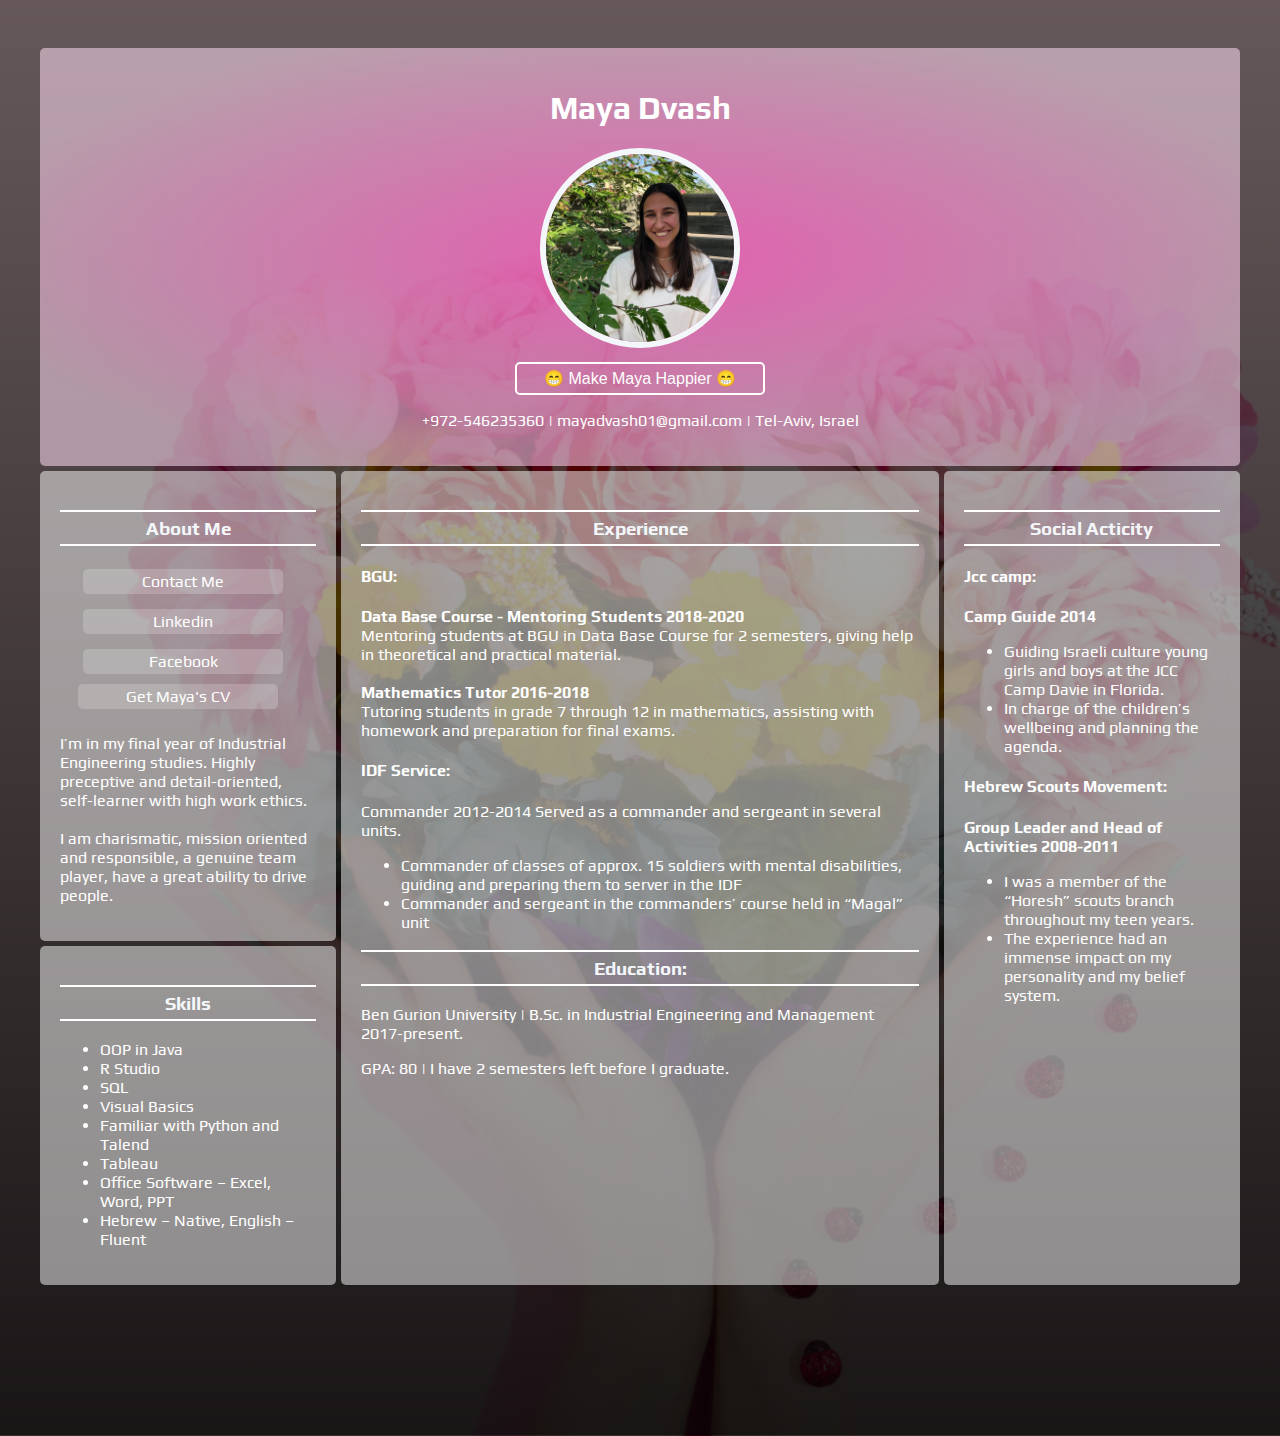
<file: index.html>
<!doctype html>
<html>
<head>
     <title>maya dvash CV</title>
    </head>
     <link rel="stylesheet" href="cv_css.css">
     <link rel="stylesheet" href="https://cdnjs.cloudflare.com/ajax/libs/font-awesome/4.7.0/css/font-awesome.min.css">
     <link rel="stylesheet" href="https://cdnjs.cloudflare.com/ajax/libs/font-awesome/5.15.1/css/all.min.css" integrity="sha512-+4zCK9k+qNFUR5X+cKL9EIR+ZOhtIloNl9GIKS57V1MyNsYpYcUrUeQc9vNfzsWfV28IaLL3i96P9sdNyeRssA==" crossorigin="anonymous" />     <body>
  <div class="container"> 

    
    
    <div class= "grid-container"> 
        <div class="item1 content-background">
           <h1>Maya Dvash </h1>
           <img id="myPic" src="maya_picture.jpeg" alt="Mayas pic"  >
           <button type="button" class="default-button" id="btn-change-image" >😁 Make Maya Happier 😁</button>
           <p>+972-546235360 | mayadvash01@gmail.com | Tel-Aviv, Israel</p>
        </div>
        <div class="item2 content-background" ><h3> About Me</h3>


        <div class="button-group">
           <i class="fas fa-envelope-square icon"></i>
            <a href="/contact-us.html">Contact Me</i></a> 
        </div> 

        <div class="button-group">
          <i class="fab fa-linkedin icon"></i>
           <a href="https://www.linkedin.com/in/maya-dvash-797b201b3/">Linkedin</i></a> 
       </div> 

       <div class="button-group">
        <i class="fab fa-facebook-square icon"></i>
         <a href="https://www.facebook.com/maya.dvash.1/">Facebook</i></a> 
     </div> 

     <div class="button-group">
      <i class="fas fa-file-alt icon"></i>
       <a href="./maya-dvash-cv.pdf" class="cv" download>Get Maya's CV</i></a> 
   </div> 
   <p style='margin-top:25px;'>
    I’m in my final year of Industrial Engineering studies. Highly preceptive and detail-oriented, self-learner with high work
    ethics.<br><br>
     I am charismatic, mission oriented and responsible, a genuine team player, have a great ability to drive people.
    </p>
    </div>
    <p>
        <div class="item3 content-background"><h3> Experience </h3>
<h4>BGU:</h4>
 <b>Data Base Course - Mentoring Students         2018-2020 </b>
<br>
Mentoring students at BGU in Data Base Course for 2 semesters, giving
    help in theoretical and practical material.
     <br><br>
    <b> Mathematics Tutor    2016-2018</b> 
     <br>
       Tutoring students in grade 7 through 12 in mathematics, assisting with
        homework and preparation for final exams.
          
          <h4>IDF Service: </h4>
           Commander  2012-2014
          Served as a commander and sergeant in several units. 
              <p>
<ul>
    <li>Commander of classes of approx. 15 soldiers with mental disabilities, guiding and
        preparing them to server in the IDF
        </li>
        <li> Commander and sergeant in the commanders’ course held in “Magal” unit
        </li>
</ul>
          
          <h3>Education: </h3>
          Ben Gurion University | B.Sc. in Industrial Engineering and Management 2017-present.
            <p>  GPA: 80 | 
            I have 2 semesters left before I graduate.</p>
          
        </div>
        <div class="item4 content-background"> <h3>Social Acticity </h3>
          <h4>Jcc camp: </h4>
          <b> Camp Guide   2014</b>
          
              <ul>
                  <li> Guiding Israeli culture young girls and boys at the JCC Camp Davie in Florida.</li>
                  <li> In charge of the children’s wellbeing and planning the agenda.</li>
              </ul>
          
          <h4>Hebrew Scouts Movement: </h4>
          <b> Group Leader and Head of Activities 2008-2011  </b>
           <ul>
              <li>I was a member of the “Horesh” scouts branch throughout my teen
                years.
                 </li>
                 <li> The experience had an immense impact on my personality and my
                    belief system.
                    </li>
          </ul>
        </div>

        <div class="item5 content-background"> <h3> Skills </h3>
          <ul> <li> OOP in Java </li> <li>R Studio</li>
            <li>SQL</li>    <li> Visual Basics</li>
            <li>Familiar with Python and Talend  </li> <li>Tableau </li>
            <li>Office Software – Excel, Word, PPT </li> <li>Hebrew – Native, English – Fluent </li> 
             </ul>
            </div>

          </div>

          
        <br><br/>
        
      </div>
    </body>
          
      <script src="./sitejs.js"></script>
</body>

</html>
</file>
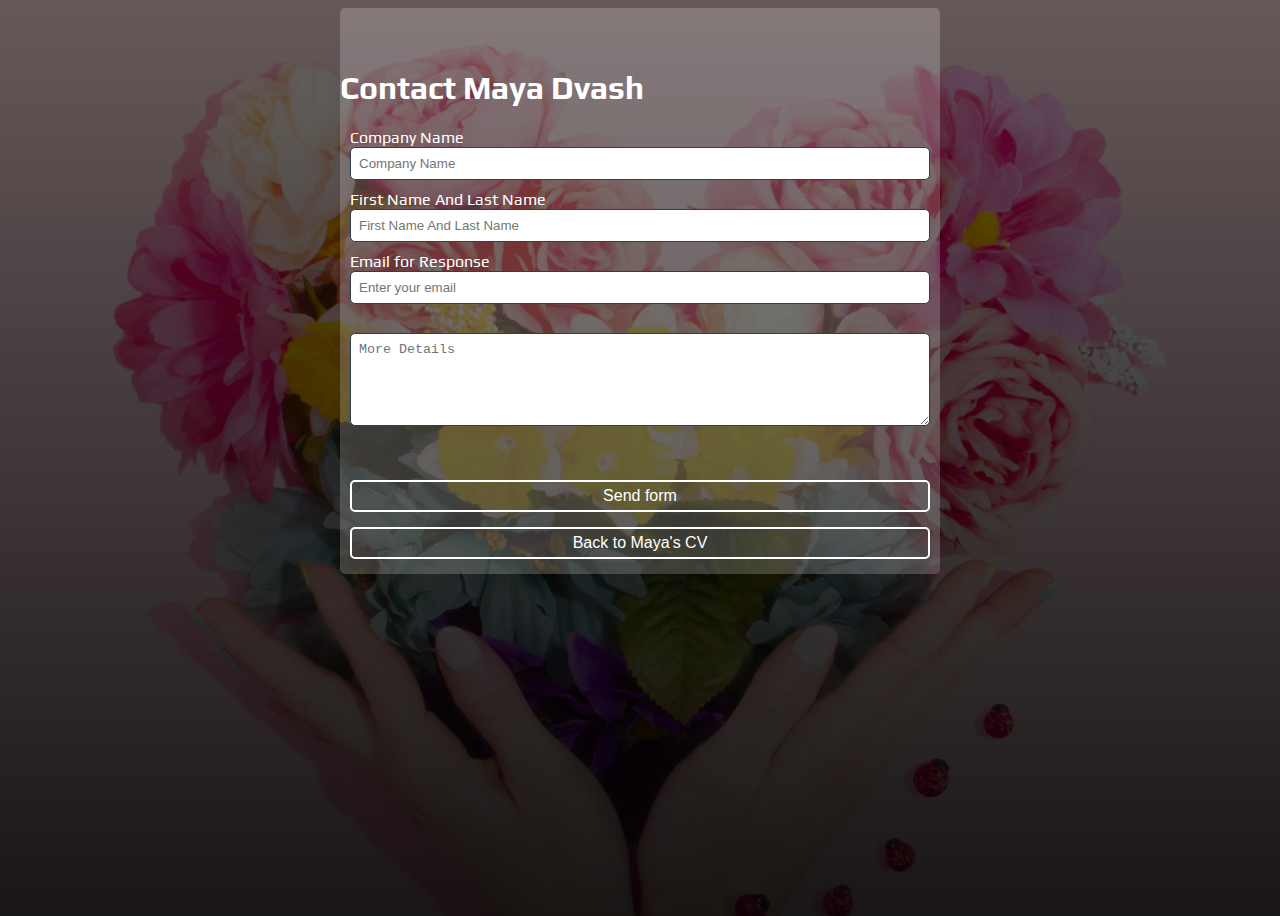
<file: contact-us.html>
<!DOCTYPE html>
<html lang="en">
  <head>
    <meta charset="UTF-8" />
    <title>Contact us</title>
    <link rel="stylesheet" href="cv_css.css" />
  </head>
  <body>
  
    
    </header>
    <div class="form-container">
     <h1>  Contact Maya Dvash</h1>
       
        <form onsubmit="return sendForm()" >
          <div class="form-group">
            <label for="ContactorName"> Company Name </label>
            <input type="text" id="ContactorName" name="ContactorName" placeholder="Company Name" />
          </div>
          <div class="form-group">
            <label for="FirstName"> First Name And Last Name </label>
            <input type="text" id="FirstName" name="FirstName" placeholder="First Name And Last Name "/>
          </div>
          <div class="form-group">
            <label for="Email">Email for Response
            </label>
            <input type="text" id="Email" name="Email" placeholder="Enter your email" />
          </div>
    
      
          <div class="form-group">
            <label for="comment">&nbsp;</label>
            <textarea id="comment" name="comment" cols="40" rows="5" placeholder="More Details"></textarea>
          </div>
    
          <div class="form-group span-2" id="beforeComplete">
            <button type="submit" value="Send form" class="default-button" > Send form</button>
            <button class="default-button" onclick="goBack()">Back to Maya's CV</button>
            </div>
       <div id="afterComplete"> 
        <div>Thank you!</div>
        <button class="default-button" onclick="goBack()">Back to Maya's CV</button>
       </div>
          
        </form>
       
  
    <script src="./sitejs.js"></script>
  </body>
</html>
</file>
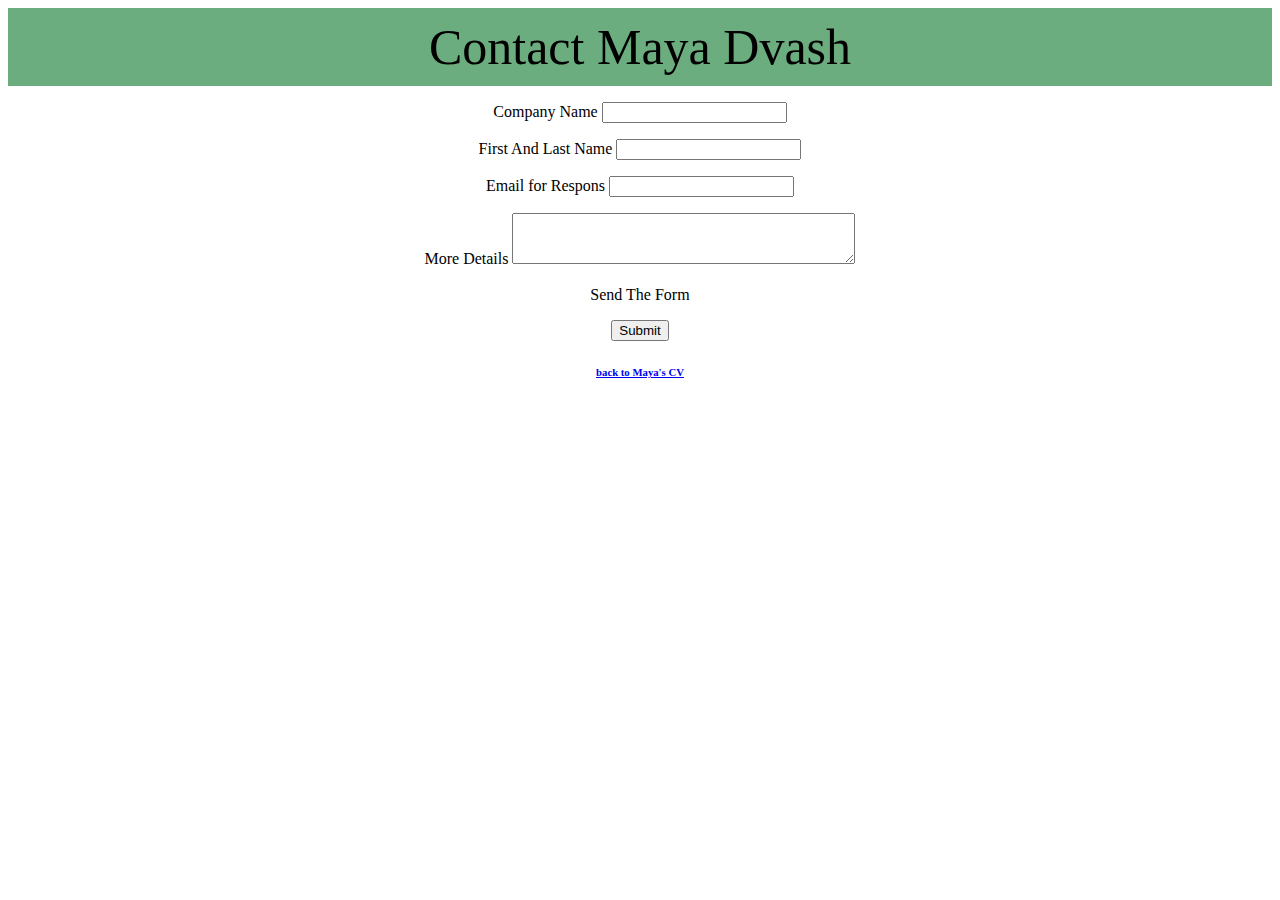
<file: Contact_Us.html>
<!DOCTYPE html>
<html lang="en">
<head>
    <meta charset="UTF-8">
    <title>
        
    </title>
</head>
<body>
    <header style="font-size: 50px; text-align: center; padding: 10px; background-color: rgb(107, 173, 127);">
        Contact Maya Dvash 
    </header>
    <form style="text-align: center;">
    <p>
        <label for="CompanyName"> Company Name</label>
        <input type="text" id="CompanyName" name="CompanyName">
    </p>
        <p>
        <label for="FirstAndLastName"> First And Last Name</label>
        <input type="text" id="FirstName" name="FirstName">
        </p>
        <p>
        <label for="Email"> Email for Respons</label>
        <input type="text" id="Email" name="Email">
        </p>
        
       

        <label for="comment"> More Details</label>
        <textarea id="comment" name="comment" cols="40" rows="3"> </textarea>
        <br>
        <br>
        <label for="submit">Send The Form</label>
        <p>
        <input type="submit" value="Submit">
        </p>
       <h6> <a href="file:///C:/Users/User/Desktop/repose/hello-world-mayadvash/html_page1.html">
            back to Maya's CV </a></h6>
    </form>
    
    
</body>

  
</html>
</file>
<file: cv_css.css>
@import url('https://fonts.googleapis.com/css2?family=Play&display=swap');
* {
  box-sizing: border-box;
}
body {
  font-family: 'Play', sans-serif;
  background: linear-gradient(rgba(0, 0, 0, 0.6), rgba(0, 0, 0, 0.9)),
    url('background.jpg');
  background-repeat: no-repeat;
  background-size: cover;
  background-position: 0% 50%;
  min-height: 100vh;
}

a {
  text-decoration: none;
}
.container {
  width: 1200px;
  margin: 0 auto;
  padding-top: 40px !important;

  color: #fff;
}

.form-container {
  width: 600px;
  margin: 0 auto;
  padding-top: 40px !important;
  background-color: rgba(255, 255, 255, 0.2);
  color: #fff;

  border-radius: 5px;
}

.grid-container {
  display: grid;
  grid-gap: 5px;

  grid-template-columns: repeat(4, 1fr);
  grid-auto-rows: minmax(100px, auto);
  max-width: 1200px;
  margin: 0 auto;
  grid-template-areas:
    'header header header header'
    'about-me experience experience social-activity'
    'skills experience experience social-activity';
}

h3 {
  text-align: center;
  border-top: 2px solid rgba(255, 61, 181, 0.8);
  border-bottom: 2px solid rgba(255, 61, 181, 0.8);
  border-top: 2px solid #fff;
  border-bottom: 2px solid #fff;
  padding: 5px;

  color: #f4f7fa;
}
.item1 {
  grid-area: header;
  text-align: center;
  color: #fff;
  background: radial-gradient(
    rgba(255, 61, 181, 0.6) 10%,
    rgba(255, 61, 181, 0.1) 80%
  );
}
.item2 {
  grid-area: about-me;
}
.item3 {
  grid-area: experience;
}
.item4 {
  grid-area: social-activity;
}
.item5 {
  grid-area: skills;
}
.item6 {
  grid-area: about-maya;
}

.content-background {
  background-color: rgba(255, 255, 255, 0.5);
  padding: 20px;
  border-radius: 5px;
}

.item1 #btn-change-image {
  display: block;
  width: 250px;
  margin: 10px auto;
}

/* my image css */
#myPic {
  border-radius: 50%;
  width: 200px;
  height: 200px;
  object-position: 50% 50%;
  object-fit: cover;
  border: 6px solid #f4f7fa;
  text-align: center;

  /* mix-blend-mode: luminosity; */
}

.default-button {
  background-color: transparent;
  padding: 5px;
  border: 2px solid #fff;
  color: #fff;
  font-size: 16px;
  cursor: pointer;
  transition: 0.8s;
  outline: none;
  border-radius: 5px;
}

.default-button:hover {
  background-color: #fff;
  color: #c22f8a;
}

.happy-emojy {
  width: 30px;
  vertical-align: middle;
}
.box-in {
  animation: rotate-in 0.7s ease-in;
}

.box-out {
  animation: rotate-out 0.7s ease-out;
}

@keyframes rotate-in {
  0% {
    -webkit-transform: rotate(0);
    transform: rotate(0);
    opacity: 1;
  }

  50% {
    opacity: 0.4;
  }

  100% {
    -webkit-transform: rotate(720deg);
    transform: rotate(720deg);
    opacity: 1;
  }
}

@keyframes rotate-out {
  0% {
    -webkit-transform: rotate(720deg);
    transform: rotate(720deg);
    opacity: 1;
  }
  50% {
    opacity: 0.4;
  }
  100% {
    -webkit-transform: rotate(0deg);
    transform: rotate(0deg);
    opacity: 1;
  }
}
/*  end image css */

.button-group {
  display: flex;

  align-items: center;
  margin: 5px 0;
}

.icon {
  color: rgb(194, 47, 138, 0.9);
  font-size: 30px;
}

.button-group a {
  text-align: center;
  flex-grow: 1;
  background-color: rgba(255, 255, 255, 0.2);
  display: block;
  padding: 3px 0;
  margin-left: 15px;
  border-radius: 5px;
  color: #fff;
  max-width: 200px;
  transition: 0.5s;
}

.button-group a:hover {
  background-color: rgba(255, 255, 255, 0.8);
  color: #c22f8a;
}

a.cv {
  margin-left: 18px;
}

.form-container .form-group {
  margin: 10px;
}

.form-container .form-group.span-2 {
  margin-top: 50px;
  display: flex;
  flex-direction: column;
}

.form-container .form-group label {
  display: inline-block;
  width: 300px;
}

.form-container input[type='text'],
.form-container textarea,
select {
  outline: none;
  border: 1px solid #2c3e50;
  width: 100%;
  padding: 8px;
  border-radius: 5px;
}

select {
  width: 318px;
}

.form-container .button,
#formDone .button {
  color: #fff;
  width: 250px;
  height: 30px;
  cursor: pointer;
  margin-right: 119px;
}
#formDone .form-group {
  margin-top: 30px;
}

#formDone {
  display: none;
  position: absolute;
  left: 50%;
  top: 10%;
  transform: translate(-50%, -50%);
  color: #fff;
  font-size: 30px;
}

.form-container .default-button {
  margin-bottom: 15px;
}

.form-container #afterComplete {
  display: none;
  padding: 20px;
  text-align: center;
  margin-bottom: 20px;
  font-size: 20px;
}
</file>
